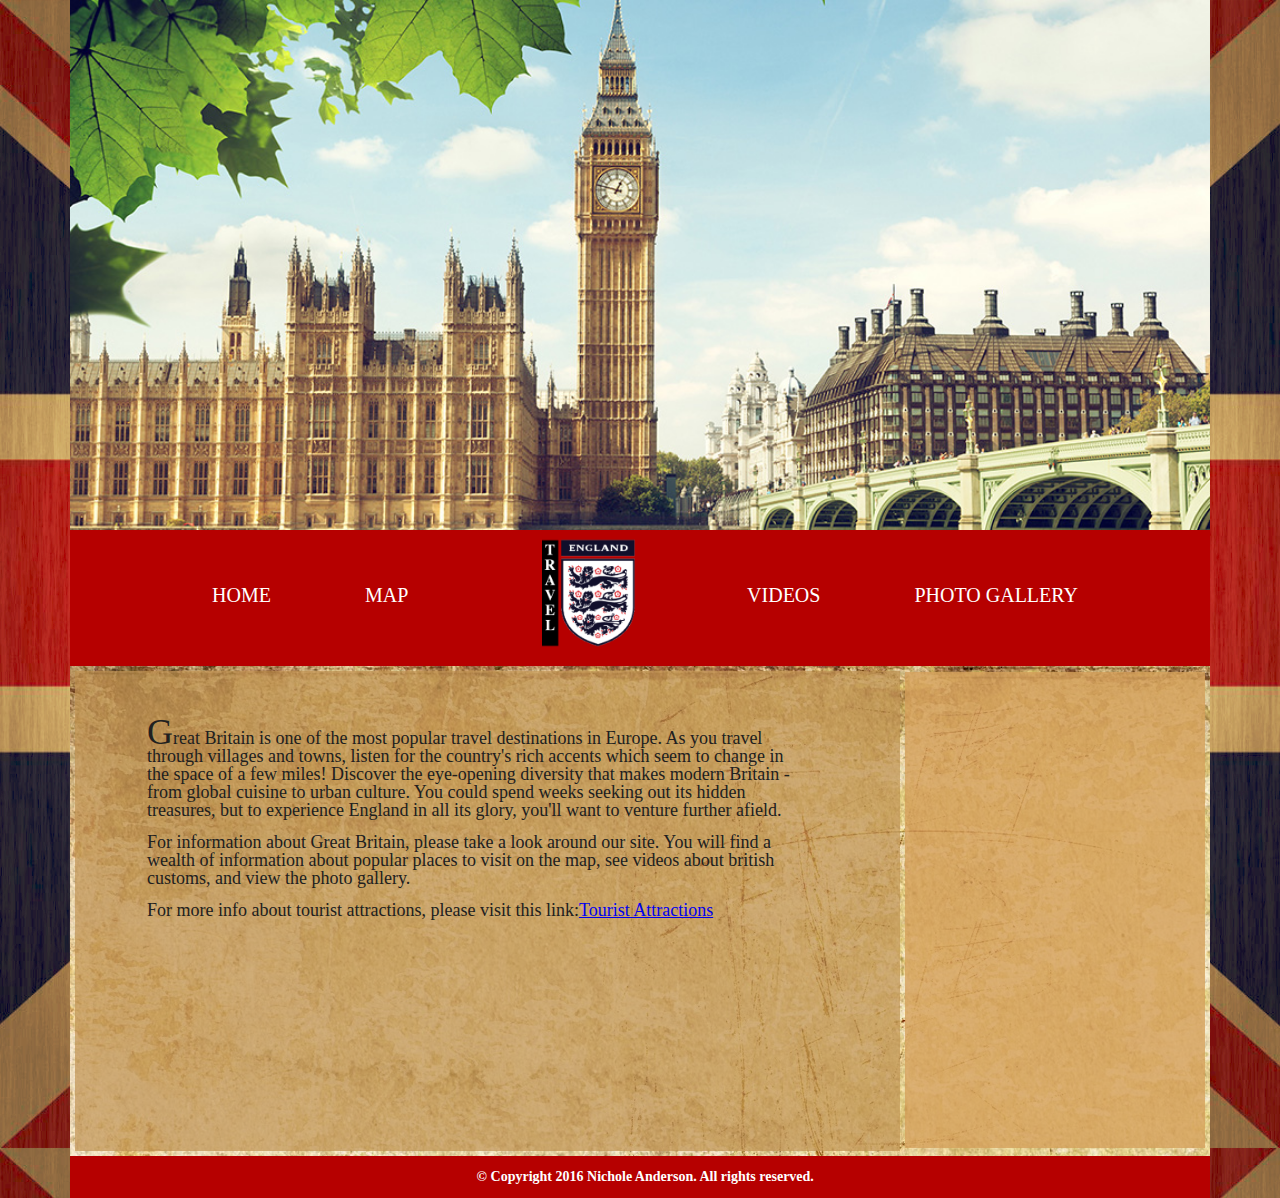
<file: index.html>
<!DOCTYPE html>
<html>
  <head>

    <meta name="viewport" content="width=device-width,initial-scale=1,maximum-scale=1,user-scalable=yes">
    <meta charset="UTF-8">
    <meta http-equiv="X-UA-Compatible" content="IE=edge">
    <meta name="HandheldFriendly" content="true">
    <title>Home-Great Britain</title>
    <link href="css/indexstyles.css" rel="stylesheet">
    <!-- Google JavaScript API, using replacement shim after Google Feed deprecation fiasco -->
    <script src="https://rss2json.com/gfapi.js" >
    </script>
    <!-- jquery links -->
    <script src="https://ajax.googleapis.com/ajax/libs/jquery/2.1.3/jquery.min.js">
    </script> 
    <script src="js/britain-feeds.js" type="text/javascript"></script>
<style>
 
  article::first-letter {
    font-size: 200%;  
}
</style>

  </head>
       
  <body>
    <div id="wrapper">
      <div id="header">
      </div>
      <div id="nav">
        <ul>

          <li><a href="index.html">HOME</a></li>
          <li><a href="map.html">MAP</a></li>
           <li><a class="navbar-brand" href="index.html"><img id="logo" alt="england-logo" src="./images/England-icon2.png"></a></li>
          <li><a href="videos.html">VIDEOS</a></li>
          <li><a href="photogallery.html">PHOTO GALLERY</a></li>
        </ul>
      </div><!--end nav-->

      <div id="sidebar">
          <!-- Sidebar will hold the RSS feed, which is sky news. It will include three  JSON properties: link, title, and content -->
          <!-- Message will appear here (feed is unavailable) if doesn't load -->
      </div><!--end sidebar-->
      <div id="canvas">

        <div id="content">

        <article >
          
          <p>Great Britain is one of the most popular travel destinations in Europe. As you travel through villages and towns, listen for the country's rich accents which seem to change in the space of a few miles! Discover the eye-opening diversity that makes modern Britain - from global cuisine to urban culture. You could spend weeks seeking out its hidden treasures, but to experience England in all its glory, you'll want to venture further afield.</p>

          <p>For information about Great Britain, please take a look around our site. You will find a wealth of information about popular places to visit on the map, see videos about british customs, and view the photo gallery.
          <br />

          <p>For more info about tourist attractions, please visit this link:<a href="http://www.planetware.com/tourist-attractions/england-eng.htm" target="_blank">Tourist Attractions</a>
          </p>

        </article>
        
        </div><!--end content-->
      </div><!--end canvas-->
      <div id="footer">
        <p>&copy; Copyright 2016 Nichole Anderson. All rights reserved.</p>
      </div><!--end footer-->
    </div> <!--end wrapper-->
  </body>  
</html>
</file>
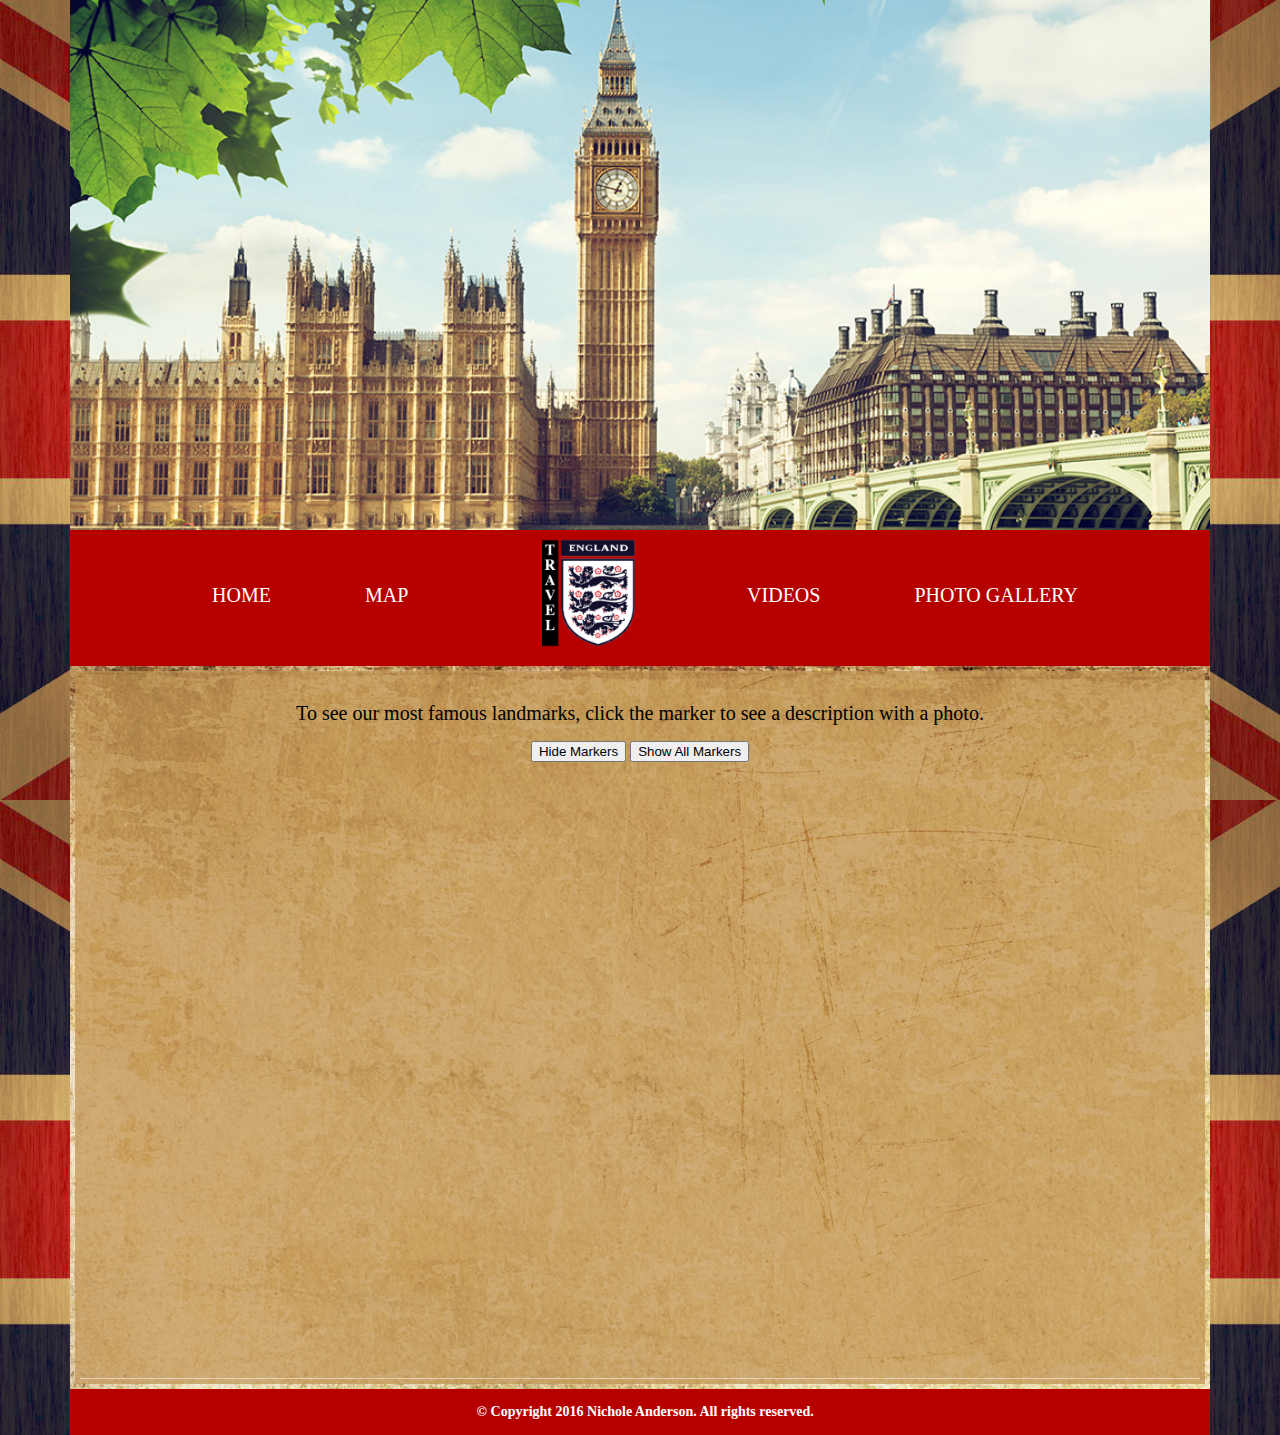
<file: map.html>
<!DOCTYPE html>
<html>
  <head>
    <meta name="viewport" content="width=device-width,initial-scale=1,maximum-scale=1,user-scalable=yes">
    <meta charset="UTF-8">
    <meta http-equiv="X-UA-Compatible" content="IE=edge">
    <meta name="HandheldFriendly" content="true">
    
    <title>Map-Great Britain</title>
    
    <link href="css/mapstyles.css" rel="stylesheet">   
    </script>
    <!-- jquery links -->
    <script src="https://ajax.googleapis.com/ajax/libs/jquery/2.1.3/jquery.min.js">
    </script>
    <script src="https://maps.google.com/maps/api/js?sensor=false"></script>
    <script src="js/jquery.gomap-1.3.2.min.js"></script>
    <script src="js/britain-map.js" type="text/javascript"></script> 
  </head>       
  <body>
    <div id="wrapper">
      <div id="header">
        <h1></h1>
      </div><!--end div header-->
      <div id="nav">
        <ul>
          <li><a href="index.html">HOME</a></li>
          <li><a href="map.html">MAP</a></li>
          <li><a class="navbar-brand" href="index.html"><img id="logo" alt="england-logo" src="./images/England-icon2.png"></a></li>
          <li><a href="videos.html">VIDEOS</a></li>
          <li><a href="photogallery.html">PHOTO GALLERY</a></li>
        </ul>
      </div>    
      <div id="canvas">
        <div id="content">
          
          <div class="main">
            
            <p id="para"> To see our most famous landmarks, click the marker to see a description with a photo.</p>
            <div id="panel">
              <input id="clearMarkers" type=button value="Hide Markers">
              <input id="showMarkers" type=button value="Show All Markers">    
            </div><!--div end panel-->
            <div id="map">
              <!--Map is placed here displaying longitude and latitude as the center point of the map-->
            </div><!--end div map-->
          </div><!--end div main-->
        </div><!--end div content-->
      </div><!--end div canvas-->
      <div id="footer">
        <p>&copy; Copyright 2016 Nichole Anderson. All rights reserved.</p>
      </div><!--div footer-->
    </div> <!--end div wrapper-->
  </body>  
</html>
</file>
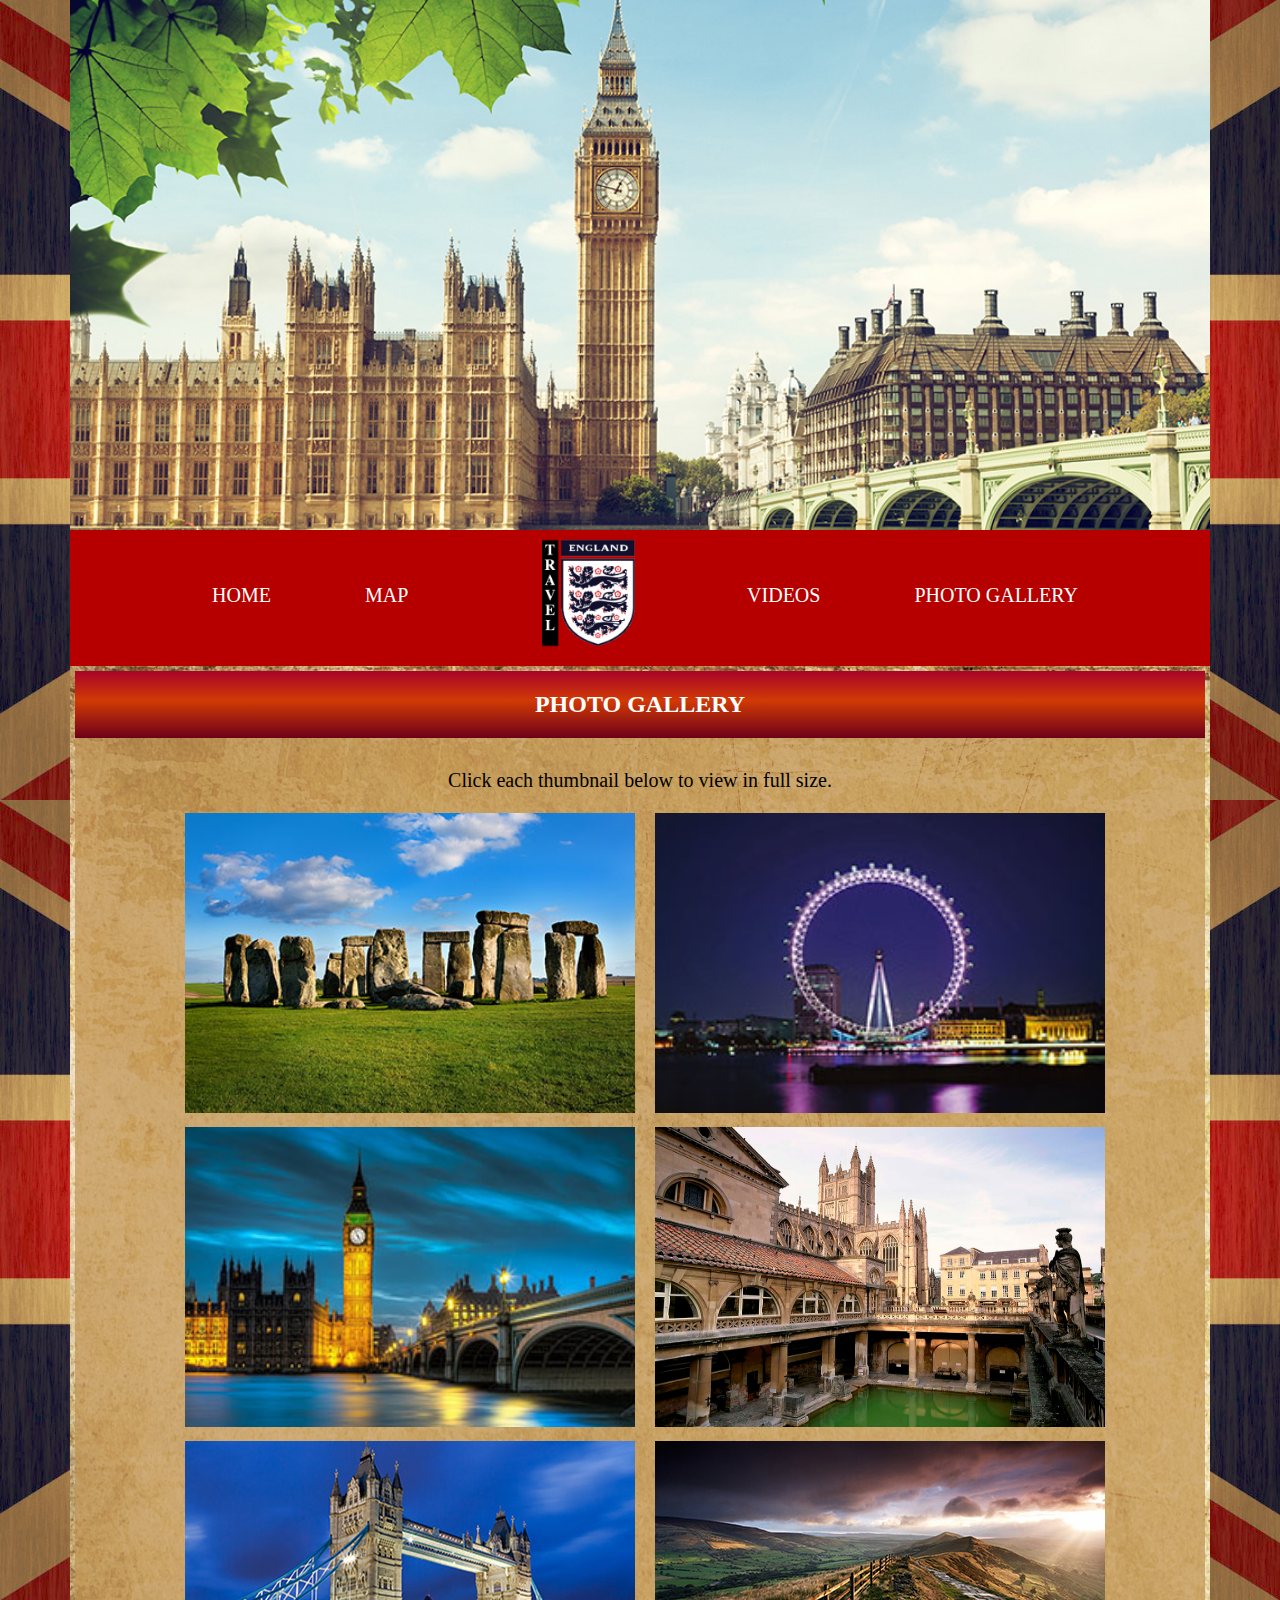
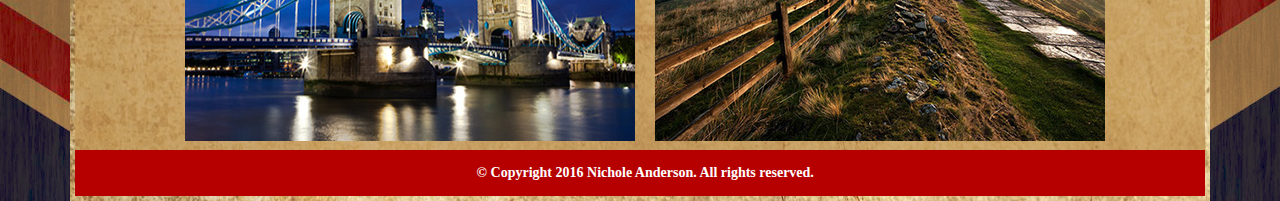
<file: photogallery.html>
<!DOCTYPE html>
<html>
  <head>
    <meta name="viewport" content="width=device-width,initial-scale=1,maximum-scale=1,user-scalable=yes">
    <meta charset="UTF-8">
    <meta http-equiv="X-UA-Compatible" content="IE=edge">
    <meta name="HandheldFriendly" content="true">
    <title>Photo Gallery-Great Britain</title>
	<link type="text/css" rel="stylesheet" href="css/photogallery.css">
	<script src="https://ajax.googleapis.com/ajax/libs/jquery/2.1.3/jquery.min.js">
	</script>
	<script type="text/javascript" src="js/britPhotos.js"></script>
  </head>
  <body>
    <div id="wrapper">
     <div id="header">
      <h1></h1>
     </div><!-- end header -->
      <div id="nav">
        <ul>
          <li><a href="index.html">HOME</a></li>
          <li><a href="map.html">MAP</a></li>
          <li><a class="navbar-brand" href="index.html"><img id="logo" alt="england-logo" src="./images/England-icon2.png"></a></li>
          <li><a href="videos.html">VIDEOS</a></li>
          <li><a href="photogallery.html">PHOTO GALLERY</a></li>
        </ul>
      </div><!--end nav-->
      <div id="canvas">
        <h2 id="title">PHOTO GALLERY</h2>
       <div id="divThumb">
         
         <p> Click each thumbnail below to view in full size.</p>
         <!-- dynamically generated from array of data -->
       </div><!--end divThumb -->
       <div id="footer">
         <p>&copy; Copyright 2016 Nichole Anderson. All rights reserved.</p>
       </div><!-- end footer -->
      </div><!-- end canvas -->
      </div><!-- end wrapper -->
  </body>
</html>
</file>
<file: css/indexstyles.css>
/*
Nichole Anderson
06/01/15
Anderson-Final

File: indexstyles.css

CSS for index page only
*/

/* Styles */

/* Tablet Landscape */
@media screen and (max-width: 1140px) {
    #content #wrapper { width:67%; }
    #sidebar { width:30%; margin-left:3%;}  
}

/* Tabled Portrait */
@media screen and (max-width: 768px) {
#content #wrapper{ width:100%; }
    #sidebar { width:100%; margin:0; border:none; }
}


body{
	padding: 0px;
	margin: 0px;
	background-image: url("../images/jackflag1.jpg");
	background-size: 100% 100%;
	clear: both;
}

body #canvas{
	background-image: url("../images/londontexture.jpg");
}

#canvas {
	text-align:center;
	padding: 5px;
}

#wrapper {
	max-width: 1140px;
	max-height:800px;
  	margin: 0px auto;
  	padding: 0px;
}

#header {
	text-align:center;
	padding: 5px;
	margin: 0px;
	background-image: url("../images/big-ben1.jpg");
	background-size:100%;
    background-repeat: no-repeat;
    height:520px;
}
	
#nav {
    list-style: none;
    width: 100%;
    text-align: center;
    /*background-color: #000000;*/
    background-size: 100%;
    padding-bottom: 5px;
    background-color: rgb(182,0,0);
}

#nav ul {
    list-style-type: none;
    margin: 0px;
    padding: 0px;
    width: 100%;
}

#nav li {
    margin: 0px;
    display: inline-block;
    vertical-align: middle;
	padding-left:40px; 
	font-size: 20px;
	font-family: "Times New Roman", Times, serif;  
}

#nav li a {
    padding-bottom: 20px;
    text-decoration: none;
    color: #FFFFFF;
    
}

#nav ul li a {
	padding: 10px 40px 10px 10px;	
}

#nav ul li a:hover {
	color: #D4CA90;
}

#logo {
	height:110px;
	background: no-repeat;
	padding-top: 8px;
	padding-bottom:8px;
	margin-left:40px;	
}

#content {
    width: 820px;
    min-height: 475px;
    line-height: 1em;
    background-color: rgba(191, 145, 81, 0.7);
   	padding-top:5px;
   	padding-left:5px;  
   	text-align: left;  
}

article {	
	padding-left: 60px;
	padding-right: 100px;
	padding-top: 40px;
	font-size: 18px;
	height: 60px;
}

img {
	max-width: 100%;
	height: auto;
	padding-top: 150px;
	clear:left;
	margin-left:150px;
}

#sidebar {
    line-height:30px;
    background-color:rgba(212, 160, 91, 0.8);
    height:476px;
    width:300px;
    float:right;
    font-family: "Times New Roman", Times, serif;
    color: black;
    margin-top: 6px;
  	margin-left: 10px;
  	margin-right: 5px;
  	overflow: scroll;
}

#sidebar h2 {
	text-align:center;

}
#para {
	text-align:center;
	padding:0px;
	margin:0px;
	line-height: 3px;
}

#footer {
	bottom: 0;
	width: 100%;
	clear:both;
	font-weight: bold;
	padding-top: 7px;
	padding-bottom: 7px;
	background-color: rgb(182,0,0)
}	

p {
	margin-bottom: 10px;
	/*font-family: "Times New Roman", Times, serif;*/
	font-family: Georgia, serif;
	margin:0px;
	padding:7px;
    font-size: 18px;
    color: #202020;
    letter-spacing: 0em;
    line-height: 1.0em;
    -moz-border-radius: 30px;
    -webkit-border-radius: 30px;
}

#footer p {
	font-size: 14px;
	font-family: "Times New Roman", Times, serif;
	padding: .5em .25em .5em 1em;
	color: white;
	text-align: center;
	-moz-border-radius: 2px 0 0 0;
	border-radius: 2px 0 0 0;
	margin: 0;
}
</file>
<file: css/mapstyles.css>
/*
Nichole Anderson
06/01/15
Anderson-Final

File: mapstyles.css

*/


/* Styles */
body{
	padding: 0px;
	margin: 0px;
	background-image: url("../images/jackflag1.jpg");
	background-size: 100% 100%;
	clear: both;
}

body #canvas{
	background-image: url("../images/londontexture.jpg");
		
}

#canvas {
	text-align:center;
	padding: 5px;

}

#wrapper {
	max-width: 1140px;
	max-height:800px;
  	margin: 0px auto;
  	padding: 0px;
}

#header {
	text-align:center;
	padding: 5px;
	margin: 0px;
	background-image: url("../images/big-ben1.jpg");
	background-size:100%;
    background-repeat: no-repeat;
    height:520px;	 
}

#nav {
    list-style: none;
    width: 100%;
    text-align: center;
    /*background-color: #000000;*/
    background-size: 100%;
    padding-bottom: 5px;
    background-color: rgb(182,0,0); 
}

#nav ul {
    list-style-type: none;
    margin: 0px;
    padding: 0px;
    width: 100%;
}

#nav li {
    margin: 0px;
    display: inline-block;
    vertical-align: middle;
	padding-left:40px; 
	font-size: 20px;
	font-family: "Times New Roman", Times, serif;
}

#nav li a {
    padding-bottom: 20px;
    text-decoration: none;
    color: #FFFFFF;
}

#nav ul li a {
	padding: 10px 40px 10px 10px;
}

#nav ul li a:hover {
	color: #D4CA90;
}

#logo {
	height:110px;
	background: no-repeat;
	padding-top: 8px;
	padding-bottom:8px;
	margin-left:40px;	
}

#content {
	margin: 0 auto;
	width:;
	padding: 5px;
    background-color: rgba(191, 145, 81, 0.7); 
}

article{
	font-size: 18px;
	font-weight:bold;
	height: 60px;
}

.main {
	xxposition: relative;
	padding-bottom: 1em;
	border-bottom: solid 1px rgba(255,255,255,.5);
	xxoverflow:hidden;
	xxmin-height: 300px;
}

.main h1 {
	/*font-size: 32px;*/
	color: white;
	text-shadow: 1px 1px 1px rgba(0,0,0,.75);
	border-bottom: solid 1px rgba(255,255,255,.5);
	margin-bottom: 0.75em;
	/*padding: 5px;*/
}

#map{
  height: 600px;
  width: 500px;
  margin-left: auto;
  margin-right: auto;
  width: 70%;
}

#map h2 {
	color: black;
	text-shadow : none;
}

#map p {
	color: black; 	
}

#sidebar {
    line-height:30px;
    background-color:rgba(212, 160, 91, 0.8);
    height:650px;
    width:300px;
    float:right;
    padding:5px; 
    color: black;
}

#footer {
	bottom: 0;
	width: 100%;
	clear:both;
	font-weight: bold;
	padding-top: 7px;
	padding-bottom: 7px;
	background-color: rgb(182,0,0)
}

#para {
	text-align: center;
}	

p {
	font-size: 20px;
	color: black;
	font-family: "Times New Roman", Times, serif;
	line-height: 125%;
	margin-bottom: 10px;
	padding: 5px;
}

#footer p {
	font-size: 14px;
	font-family: "Times New Roman", Times, serif;
	padding: .5em .25em .5em 1em;
	color: white;
	text-align: center;
	-moz-border-radius: 2px 0 0 0;
	border-radius: 2px 0 0 0;
	margin: 0;
}
</file>
<file: css/photogallery.css>
/*
Nichole Anderson
06/01/15
Anderson-Final

File: photogallery.css
*/

/* Styles */
body {
    background-image: url("../images/jackflag1.jpg");
    clear: both;
    margin:0;
    padding:0;
    background-size: 100% 100%;
    text-align:center; /* used to center div in IE */
}

body #canvas{
    background-image: url("../images/londontexture.jpg");      
}

#canvas {
    text-align:center;
    padding: 5px;
    padding-left:5px;
    padding-right:5px;
}

#title {
  background: #a90329;
     /* Old browsers */
    background: -moz-linear-gradient(top,  #a90329 0%, #d13a04 44%, #6d0019 100%); /* FF3.6+ */
    background: -webkit-gradient(linear, left top, left bottom, color-stop(0%,#a90329), color-stop(44%,#d13a04), color-stop(100%,#6d0019)); /* Chrome,Safari4+ */
    background: -webkit-linear-gradient(top,  #a90329 0%,#d13a04 44%,#6d0019 100%); /* Chrome10+,Safari5.1+ */
    background: -o-linear-gradient(top,  #a90329 0%,#d13a04 44%,#6d0019 100%); /* Opera 11.10+ */
    background: -ms-linear-gradient(top,  #a90329 0%,#d13a04 44%,#6d0019 100%); /* IE10+ */
    background: linear-gradient(to bottom,  #a90329 0%,#d13a04 44%,#6d0019 100%); /* W3C */
    filter: progid:DXImageTransform.Microsoft.gradient( startColorstr='#a90329', endColorstr='#6d0019',GradientType=0 ); /* IE6-9 */  
    padding-left:0px;
    padding-right:0px;
    padding-top:20px;
    padding-bottom:20px;
    margin:0px;
    color:white;


}

#divThumb {
    margin: 0 auto;
    padding-top: 5px;
    background-color: rgba(191, 145, 81, 0.7); 
}

#wrapper {
    max-width: 1140px;
    max-height:800px;
    padding: 0px;
    margin:0 auto; /*centers the div horizontally in all browsers (except IE)*/ 
}

#header {
    text-align:center;
    padding: 5px;
    margin: 0px;
    background-image: url("../images/big-ben1.jpg");
    background-size:100%;
    background-repeat: no-repeat;
    height:520px;
}

#nav {
    list-style: none;
    width: 100%;
    text-align: center;
    /*background-color: #000000;*/
    background-size: 100%;
    padding-bottom: 5px;
    background-color: rgb(182,0,0);
}

#nav ul {
    list-style-type: none;
    margin: 0px;
    padding: 0px;
    width: 100%;
}

#nav li {
    margin: 0px;
    display: inline-block;
    vertical-align: middle;
    padding-left:40px; 
    font-size: 20px;
    font-family: "Times New Roman", Times, serif;  
}

#nav li a {
    padding-bottom: 20px;
    text-decoration: none;
    color: #FFFFFF;
}

#nav ul li a {
    padding: 10px 40px 10px 10px;
}

#nav ul li a:hover {
    color: #D4CA90;
}
#logo {
    height:110px;
    background: no-repeat;
    padding-top: 8px;
    padding-bottom:8px;
    margin-left:40px;   
}

.thumb {
    margin-left:10px;
    margin-top:0px;
    height: 300px;
    width: 450px;
    padding:5px;
}

.thumb:hover {
    cursor:pointer;
}

#lightbox {
    position:fixed; /* keeps the lightbox window in the current viewport - will not work if DOCTYPE omitted */
    top:0;
    left:0;
    width:100%;
    height:100%;
    background: rgba(0,0,0,.7);  /*create semi-transparent black-out of rest of page*/
    text-align:center;
}

#lightbox p {
    text-align:center;
    color:#fff;
    margin-right:20px;
    font-size:12px;
}

#lightbox img {
    box-shadow:0 0 25px #111;
    -webkit-box-shadow:0 0 25px #111;
    -moz-box-shadow:0 0 25px #111;
    max-width:940px;
}

p {
    font-size: 20px;
    color: black;
    font-family: "Times New Roman", Times, serif;
    line-height: 125%;
    margin-bottom: 10px;
    padding: 5px;
}

#footer p {
    font-size: 14px;
    font-family: "Times New Roman", Times, serif;
    padding: .5em .25em .5em 1em;
    color: white;
    text-align: center;
    -moz-border-radius: 2px 0 0 0;
    border-radius: 2px 0 0 0;
    margin: 0;
}

#footer {
    bottom: 0;
    width: 100%;
    clear:both;
    font-weight: bold;
    padding-top: 7px;
    padding-bottom: 7px;
    background-color: rgb(182,0,0)
}
</file>
